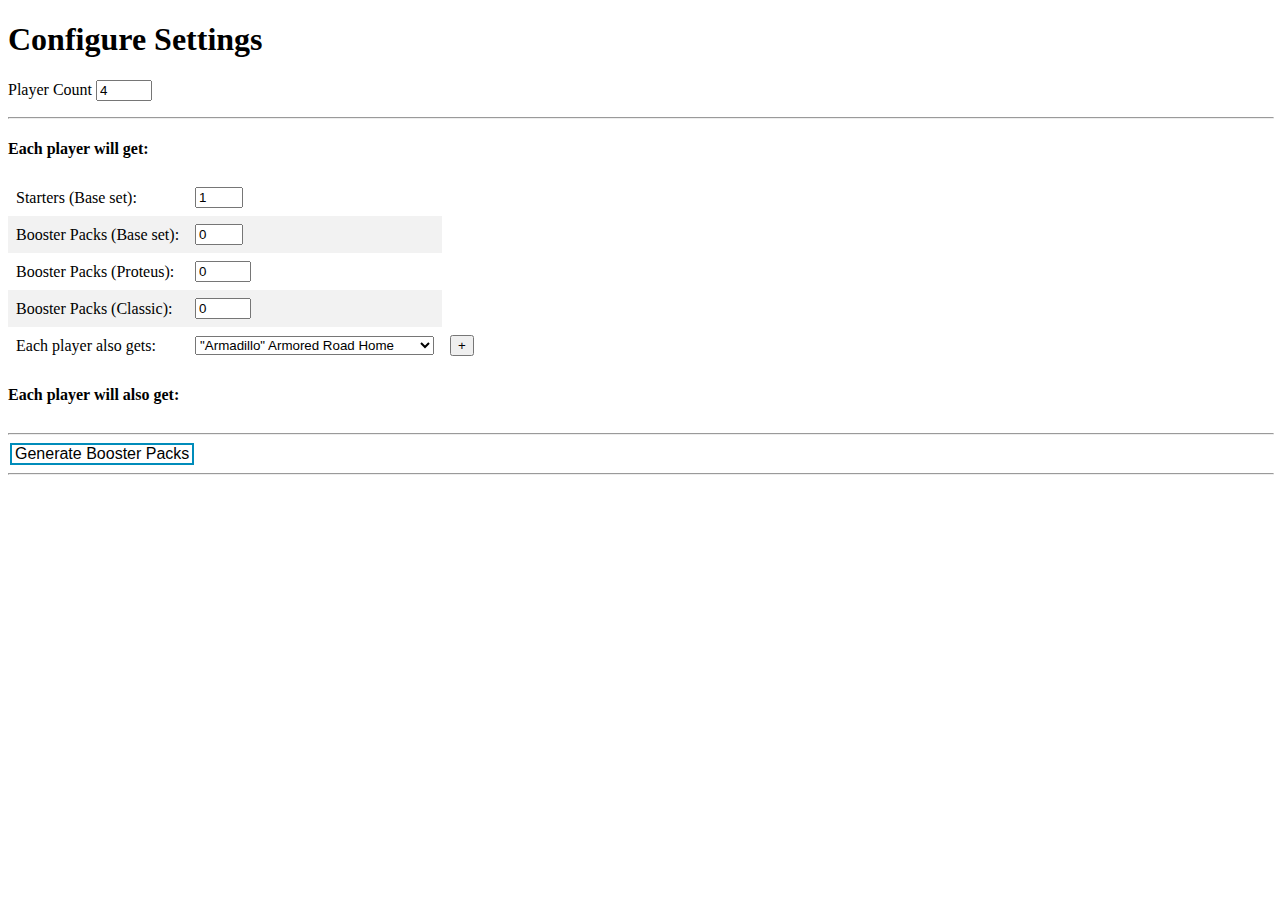
<file: index.html>
<!DOCTYPE html>
<html>
  <head>
    <title>NETRUNNER BOOSTER GENERATOR</title>
    <link rel="stylesheet" href="cobrastyle.css">
    <script src="spaghetti.js"></script>
    <script src="card-info.js"></script>
  </head>
  <body onload="populateCards()">
    <h1>Configure Settings</h1>

    <p>
      <label for="playercount">Player Count</label>
      <input type="number"
	     name="playercount"
	     size="5"
	     id="playercount"
	     min="2"
	     max="64"
	     value="4"></input>
    </p>

    <hr style="width:100%;text-align:left;margin-left:0>"/>

    <h4>Each player will get:</h4>

    <table>
      <tr>
	<td><label for="startercount">Starters (Base set): </label></td>
	<td><input type="number" name="startercount" size="5"
		   id="startercount" min="0" max="9" value="1"></td>
      </tr>
      <tr>
	<td><label for="starterboostercount">Booster Packs (Base set): </label></td>
	<td><input type="number" name="starterboostercounter" size="5"
		   id="starterboostercount" min="0" max="9" value="0"></td>
      </tr>
      <tr>
	<td><label for="proteusboostercount">Booster Packs (Proteus): </label></td>
	<td><input type="number" name="proteusboostercount" size="5"
		   id="proteusboostercount" min="0" max="20" value="0"></td>
      </tr>
      <tr>
	<td><label for="classicboostercount">Booster Packs (Classic): </label></td>
	<td><input type="number" name="classicboostercount" size="5" id="classicboostercount"
		   min="0" max="20" value="0"></td>
      </tr>
      <tr>
	<td><label for="extracards">Each player also gets:</label></td>
	<td><select name="extracards" id="select-cards-id">
	    <!--<option value="Score!">Score!</option>-->
	</select></td>
	<td><button name="extra-cards-button" onclick="addcard()">+</button></td>
      </tr>
    </table>

    <h4>Each player will also get:</h4>
    <table id="extra-cards-table">

    </table>

    <hr style="width:100%;text-align:left;margin-left:0">


    <button class="button button2" id="generateBoosters"
	    onclick="generateCards()">Generate Booster Packs</button>



    <hr style="width:100%;text-align:left;margin-left:0">
    <table id="resultsArea">

    </table>
  </body>
</html>
</file>
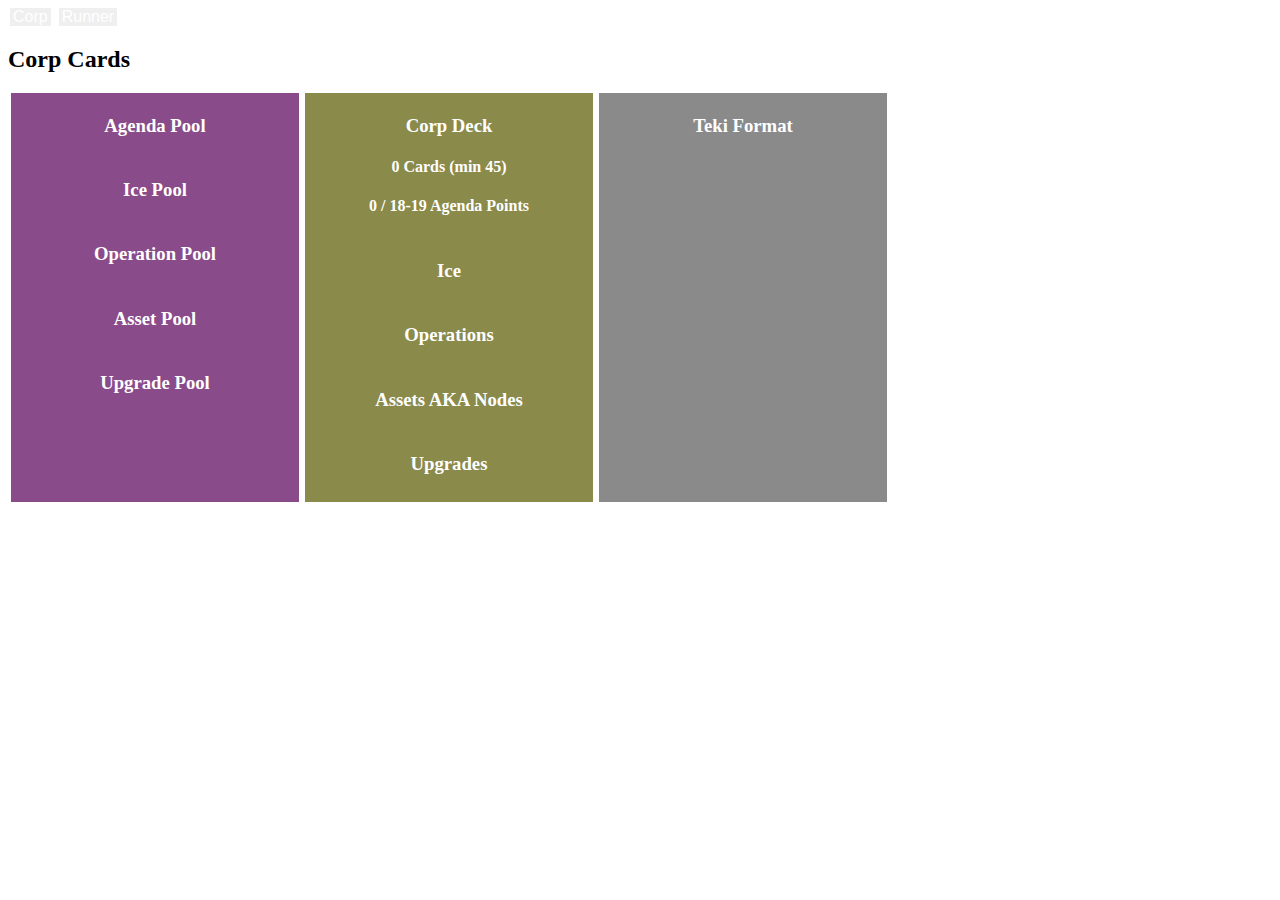
<file: result.html>
<!DOCTYPE html>
<html>
  <head>
    <title>NETRUNNER BOOSTER RESULTS</title>
    <script src="result.js"></script>
    <script src="classic-booster.js"></script>
    <script src="proteus-booster.js"></script>
    <script src="base-set.js"></script>
    <script src="card-info.js"></script>
    <link rel="stylesheet" href="cobrastyle.css">
    <link rel="stylesheet" href="result.css">
  </head>
  <body onload="assembleCards()">
    <div class="w3-bar w3-black">
      <button class="button" onclick="displayCorp()">Corp</button>
      <button class="button" onclick="displayRunner()">Runner</button>
    </div>

    <div id="Corp" class="mycontainer">
      <h2>Corp Cards</h2>
      <div class="row">
	<div class="col_mid block">
	  <h3>Agenda Pool</h3>
	  <ul id="corp-pool-agenda" class="cardList corp-pool agenda"> </ul>
	  <h3>Ice Pool</h3>
	  <ul id="corp-pool-ice" class="cardList corp-pool ice"> </ul>
	  <h3>Operation Pool</h3>
	  <ul id="corp-pool-operation" class="cardList corp-pool operation"> </ul>
	  <h3>Asset Pool</h3>
	  <ul id="corp-pool-asset" class="cardList corp-pool asset"> </ul>
	  <h3>Upgrade Pool</h3>
	  <ul id="corp-pool-upgrade" class="cardList corp-pool upgrade"> </ul>
	</div>

	<div class="col_right block">
	  <div>
	    <h3>Corp Deck</h3>
	    <h4 id="ccc">0 Cards (min 45)</h4>
	    <h4 id="capc">0 / 18-19 Agenda Points</h4>
	  </div>
	  <ul id="corp-deck-agenda" class="cardList corp-deck agenda"> </ul>
	  <h3>Ice</h3>
	  <ul id="corp-deck-ice" class="cardList corp-deck ice"> </ul>
	  <h3>Operations</h3>
	  <ul id="corp-deck-operation" class="cardList corp-deck operation"> </ul>
	  <h3>Assets AKA Nodes</h3>
	  <ul id="corp-deck-asset" class="cardList corp-deck asset"> </ul>
	  <h3>Upgrades</h3>
	  <ul id="corp-deck-upgrade" class="cardList corp-deck upgrade"> </ul>
	</div>

	<div class="col_left block">
	  <div> <h3>Teki Format</h3> </div>
	  <div id='corp-teki-list'> </div>
	</div>
      </div>
    </div>

    <div id="Runner" class="mycontainer">
      <h2>Runner Cards</h2>
      <div class="row">
	<div class="col_mid block">
	  <h3>Program Pool</h3>
	  <ul id="runner-pool-program" class="cardList runner-pool program"> </ul>
	  <h3>Hardware Pool</h3>
	  <ul id="runner-pool-hardware" class="cardList runner-pool hardware"> </ul>
	  <h3>Resource Pool</h3>
	  <ul id="runner-pool-resource" class="cardList runner-pool resource"> </ul>
	  <h3>Event Pool</h3>
	  <ul id="runner-pool-event" class="cardList runner-pool event"> </ul>
	</div>

	<div class="col_right block">
	  <div>
	    <h3>Runner Deck</h3>
	    <h4 id="rcc">0 Cards (min 45)</h4>
	  </div>
	  <h3>Programs</h3>
	  <ul id="runner-deck-program" class="cardList runner-deck program"> </ul>
	  <h3>Hardware</h3>
	  <ul id="runner-deck-hardware" class="cardList runner-deck hardware"> </ul>
	  <h3>Resources</h3>
	  <ul id="runner-deck-resource" class="cardList runner-deck resource"> </ul>
	  <h3>Events AKA Preps</h3>
	  <ul id="runner-deck-event" class="cardList runner-deck event"> </ul>
	</div>

	<div class="col_left block">
	  <div> <h3>Teki Format</h3> </div>
	  <div id='runner-teki-list'> </div>
	</div>
      </div>
    </div>
  </body>
</html>
</file>
<file: cobrastyle.css>
.button {
    border: none;
    color: white;
    padding: 0px 3px;
    text-align: center;
    text-decoration: none;
    display: inline-block;
    font-size: 16px;
    margin: 0px 2px;
    transition-duration: 0.4s;
    cursor: pointer;
}

.button1 {
    background-color: white;
    color: black;
    border: 2px solid #4CAF50;
}

.button1:hover {
    background-color: #4CAF50;
    color: white;
}

.button2 {
    background-color: white;
    color: black;
    border: 2px solid #008CBA;
}

.button2:hover {
    background-color: #008CBA;
    color: white;
}

table {
    border-collapse: collapse;
    counter-reset: rowNumber;
}

table tbody tr {
    counter-increment: rowNumber;
}

table tr td:first-child::before {
    /*content: counter(rowNumber);*/
    min-width: 1em;
    margin-right: 0.5em;x
}

th, td {
    /*text-align: center;*/
    padding: 8px;
}

tr:nth-child(even) {background-color: #f2f2f2;}

body.dragging, body.dragging * {
    cursor: move !important;
}

.dragged {
    position: absolute;
    opacity: 0.5;
    z-index: 2000;
}

ol.exercises li.placeholder {
    position: relative;
    /** More li styles **/
}
ol.exercises li.placeholder:before {
    position: absolute;
    /** Define arrowhead **/
}
</file>
<file: result.css>
.row {
    /*width: 100%;*/
    /*text-align: center; // center the content of the container*/
    display: flex;
    flex-direction: row;
}

.block {
    /*width: 100px;*/

}

#Runner {
    display: none;
}

.corp-pool {list-style-type: none; margin: 0; padding: 0; width: 60%; }
.corp-pool li { margin: 0 1px 1px 1px; padding: 0.4em;
		padding-left: 1.5em; font-size: 0.8em; height: 14px; }
.corp-pool li span { position: absolute; margin-left: -1.3em;}

.corp-deck {list-style-type: none; margin: 0; padding: 0; width: 60%; }
.corp-deck li { margin: 0 1px 1px 1px; padding: 0.4em;
		padding-left: 1.5em; font-size: 0.8em; height: 14px; }
.corp-deck li span { position: absolute; margin-left: -1.3em; }

.runner-pool {list-style-type: none; margin: 0; padding: 0; width: 60%; }
.runner-pool li { margin: 0 1px 1px 1px; padding: 0.4em;
		padding-left: 1.5em; font-size: 0.8em; height: 14px; }
.runner-pool li span { position: absolute; margin-left: -1.3em;}

.runner-deck {list-style-type: none; margin: 0; padding: 0; width: 60%; }
.runner-deck li { margin: 0 1px 1px 1px; padding: 0.4em;
		padding-left: 1.5em; font-size: 0.8em; height: 14px; }
.runner-deck li span { position: absolute; margin-left: -1.3em; }


.cardDiv {
    background-color: rgba(125,125,125,0.45);
    color: white;
    font-weight: bold;
    width: 255px;
    height: 20px;
    box-shadow: 0 0 5px 10px rgba(125,125,125,0.3);
    font-size: 10px;
}

.numberSpan {
    font-weight: bold;
    color: white;
    float: right;
}

.titleSpan {
    font-weight: bold;
    color: white;
    float: left;
}

/* intentionally left blank */
.cardLi {width: 250px}
.recieverList {}
.metaReciever {}

.cardList {
    min-height: 5px;
}

.col_left {
    float: left;
    background-color: rgba(125,125,125,0.9);
    color: white;
    width: 282px;
    text-align: center;
    font-weight: bold;
    padding: 3px;
    margin-left:3px;
    margin-right:3px;
}

.col_mid {
    float: left;
    background-color: rgba(125,55,125,0.9);
    color: white;
    width: 282px;
    text-align: center;
    font-weight: bold;
    padding: 3px;
    margin-left:3px;
    margin-right:3px;
}

.col_right {
    float: left;
    background-color: rgba(125,125,55,0.9);
    color: white;
    width: 282px;
    text-align: center;
    font-weight: bold;
    padding: 3px;
    margin-left:3px;
    margin-right:3px;
}


.overlay {
    display:none;
}

.cardDiv:hover .overlay {
    width:100%;
    height:100%;
    background:rgba(0,0,0,.5);
    position:fixed;
    top:0;
    right:0;
    display:inline-block;
    -webkit-box-sizing:border-box;
    -moz-box-sizing:border-box;
    box-sizing:border-box;

    /* All other styling - see example */

    cardDiv {
        vertical-align:top; /* Default is baseline, this fixes a common alignment issue */
    }
}
</file>
